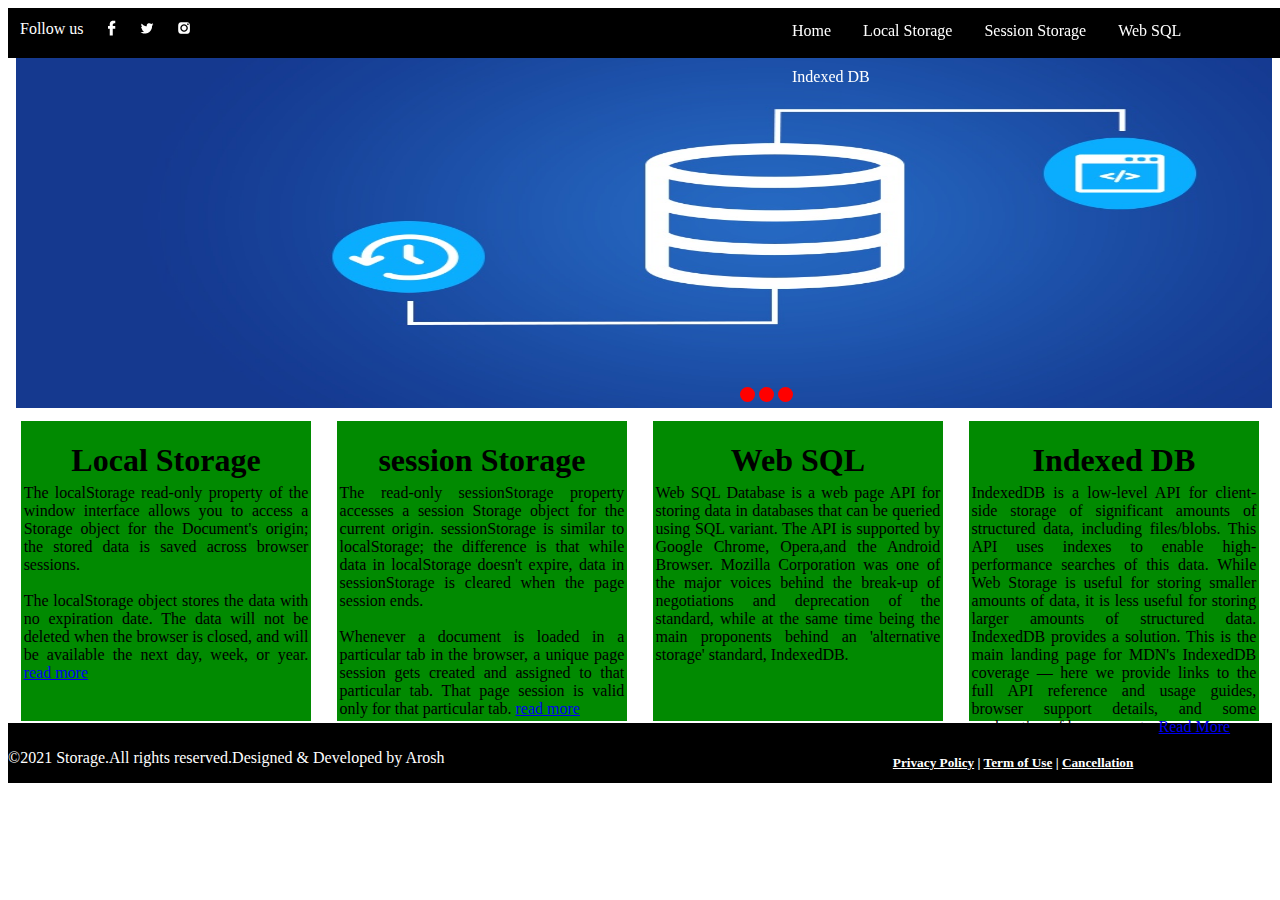
<file: index.html>
<!DOCTYPE html>
<html >
<head>

        

        <title>Storage</title>
        <style>
                #nav a{
                        display: block;
                        color: white;
                        text-align: center;
                        padding: 14px 16px;
                        text-decoration: none;
                        

                }
                #nav a:hover{
                        background-color:white;
                        color: black;
                }
                #nav ul {
                list-style-type: none;
                margin: 0;
                padding: 0;
                overflow: hidden;
              
                }
               #nav li {
                        float: left;
                        
                }
                #icon li{
                        padding: 12px;
                        float: left;
                }
                #icon a{
                        text-decoration: none;

                }
                #icon ul{
                list-style-type: none;
                margin: 0;
                padding: 0;
                overflow: hidden;


                }
                #icon ul #follow{
                        color: white;
                }



        </style>
</head>
<body>
       
        <div id="header" style="height: 50px;width: 100%; background-color: black;position: fixed;">
                <div id="icon" style="height: 100%; width: 30%; float: left;">
                        <ul>
                                <li id="follow">Follow us</li>
                                <li><a href="https://www.facebook.com/" target="_blank"><img src="icon/facebk_ico.png" alt="facebook icon" /></a></li>
                                <li><a href="https://twitter.com/" target="_blank"><img src="icon/twtr_ico.png" alt="twittern" /></a></li>
                                <li><a href="https://www.instagram.com/" target="_blank"><img src="icon/instagram2_icon.png" alt="instagram icon" /></a></li>
                        </ul>
                
                </div>
                <div style="height: 100%; width: 30%; float: left;"></div>
        <div id="nav" style="height: 100%; width: 40%; float: left;">
                <ul>
                <li> <a href="index.html" target="targetframe">Home</a></li>
                <li> <a href="localStorage_1.0/localStorage.html" target="targetframe">Local Storage</a></li>
               <li> <a href="sessionStorage_1.0/sessionStorage.html" target="targetframe">Session Storage</a></li>
               <li> <a href="webSQL_1.0/web.html" target="targetframe">Web SQL </a></li>
               <li> <a href="IndexedDB_1.0/MyIndexedDB.html" target="targetframe">Indexed DB </a></li>
        </ul>
        </div>


        </div>
        <div id="body" style="height: 400px; width: 100%; background-color:white; margin: 0;">
                
                <iframe src="image/image slide.html" name="targetframe" allowTransparency="true" scrolling="no" frameborder="0" width="100% " height="100%">
                </iframe>
               

        </div>



        <div style="height: 300px;width: 100%;background-color:white;">
                <div style=" width: 23%; height: 100%; float: left; box-sizing: border-box; background-color: rgb(1, 138, 1); margin: 1%;">
                        <h1 style="text-align: center;">Local Storage</h1>
                        <p style="text-align: justify; padding: 3px;margin-top: -20px;">
                                The localStorage read-only property of the window interface allows you to access a Storage object for the Document's origin; the stored data is saved across browser sessions.</br></br>
                                The localStorage object stores the data with no expiration date. The data will not be deleted when the browser is closed, and will be available the next day, week, or year.
                                <a href="https://developer.mozilla.org/en-US/docs/Web/API/Window/localStorage">read more</a>
                        </p>
                </div>
                <div style=" width: 23%; height: 100%; float: left; box-sizing: border-box; background-color: rgb(1, 138, 1); margin: 1%;">
                        <h1 style="text-align: center;"> session Storage</h1>
                        <p style="text-align: justify; padding: 3px; margin-top: -20px;">
                                The read-only sessionStorage property accesses a session Storage object for the current origin. sessionStorage is similar to localStorage; the difference is that while data in localStorage doesn't expire, data in sessionStorage is cleared when the page session ends.</br></br>
                                Whenever a document is loaded in a particular tab in the browser, a unique page session gets created and assigned to that particular tab. That page session is valid only for that particular tab.
                                <a href="https://developer.mozilla.org/en-US/docs/Web/API/Window/sessionStorage">read more</a>

                        </p>

                </div>

                <div style=" width: 23%; height: 100%; float: left; box-sizing: border-box; background-color: rgb(1, 138, 1); margin: 1%;">
                        <h1 style="text-align: center;">Web SQL</h1>
                        <p style="text-align: justify; padding: 3px; margin-top: -20px;">
                                Web SQL Database is a web page API for storing data in databases that can be queried using SQL variant.
                                The API is supported by Google Chrome, Opera,and the Android Browser.

                                Mozilla Corporation was one of the major voices behind the break-up of negotiations and deprecation of the standard, while at the same time being the main proponents behind an 'alternative storage' standard, IndexedDB.
                        </p>

                </div>

                <div style=" width: 23%; height: 100%; float: left; box-sizing: border-box; background-color: rgb(1, 138, 1); margin: 1%;">
                        <h1 style="text-align: center;">Indexed DB</h1>
                        <p style="text-align: justify; padding: 3px; margin-top: -20px; ">
                                IndexedDB is a low-level API for client-side storage of significant amounts of structured data, including files/blobs. This API uses indexes to enable high-performance searches of this data. While Web Storage is useful for storing smaller amounts of data, it is less useful for storing larger amounts of structured data. IndexedDB provides a solution. This is the main landing page for MDN's IndexedDB coverage — here we provide links to the full API reference and usage guides, browser support details, and some explanation of key concepts.
                                <a href="https://developer.mozilla.org/en-US/docs/Web/API/IndexedDB_API">Read More</a>

                        </p>

                </div>
        </div>

        
        <footer style="background-color:black;height:60px; width:100%;margin-bottom: 0px; margin-top: 15px;">
               		<div style="background-color:black;height:100%;width:100%">
				<div style="width:70%; float:left">

					<p style="color:white">&copy;2021 Storage.All rights reserved.Designed &amp; Developed by Arosh</p>
				</div>
				<div style="width:30%; float:left;" >
					<h5 style="color:white"><a href="#" style="color:white;">Privacy Policy</a> | <a href="#" style="color:white;">Term of Use</a>  | <a href="#" style="color:white;">Cancellation</a> </h5>
				</div>
			</div>
        </footer>
        

</body>
</html>
</file>
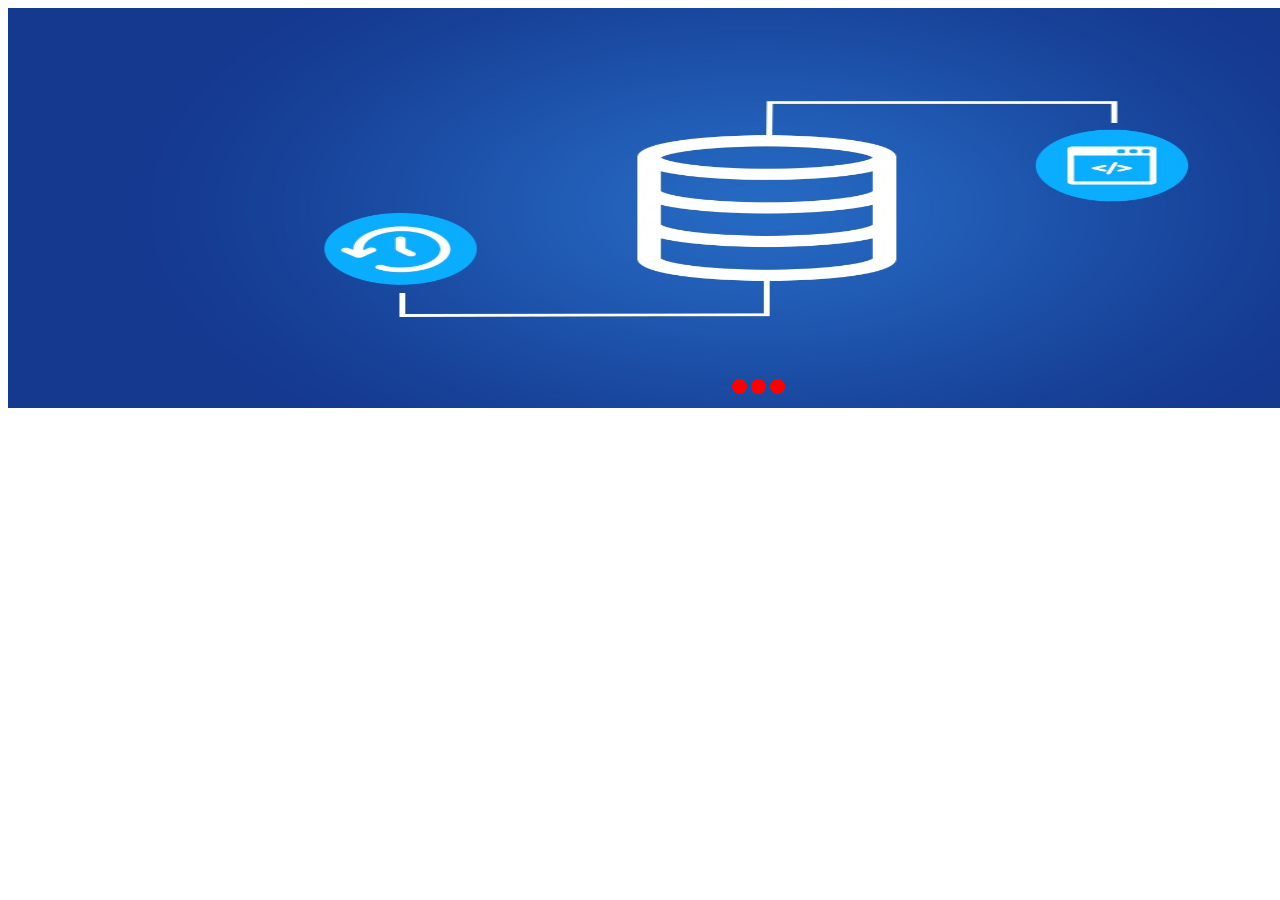
<file: image/image slide.html>
<!DOCTYPE html>
<html>
  <head>
    <title>Slideshow Images</title>
    <style>
      .slider {
        width: 1500px;
        height: 400px;
        /* background-color: yellow; */
        margin-left: auto;
        margin-right: auto;
        margin-top: 0px;
        text-align: center;
         overflow: hidden; 
      }
      .image-container {
        width: 4500px;
        background-color: pink;
        height: 400px;
        clear: both;
        position: relative;
        /* -webkit-transition: left 2s;
        -moz-transition: left 2s;
        -o-transition: left 2s;
        transition: left 2s; */
      }
      .slide {
        float: left;
        margin: 0px;
        padding: 0px;
        position: relative;
      }
      #slide-1:target ~ .image-container {
        left: 0px;
      }
      #slide-2:target ~ .image-container {
        left: -1500px;
      }
      #slide-3:target ~ .image-container {
        left: -3000px;
      }
      .buttons {
        position: relative;
         top: -29px; 
      }
      .buttons a {
        display: inline-block;
        height: 15px;
        width: 15px;
        border-radius: 50px;
        background-color: red;
      }
    </style>
  </head>
  <body>
    <div class="slider">
      <div id="slide-1"></div>
      <div id="slide-2"></div>
      <div id="slide-3"></div>
      <div class="image-container">
        <img src="storage.png" class="slide" width="1500" height="400" />
        <img src="storage1.jpg" class="slide" width="1500" height="400" />
        <img src="storage2.jpg" class="slide" width="1500" height="400" />
      </div>
      <div class="buttons">
        <a href="#slide-1"></a>
        <a href="#slide-2"></a>
        <a href="#slide-3"></a>
      </div>
    </div>
  </body>
</html>
</file>
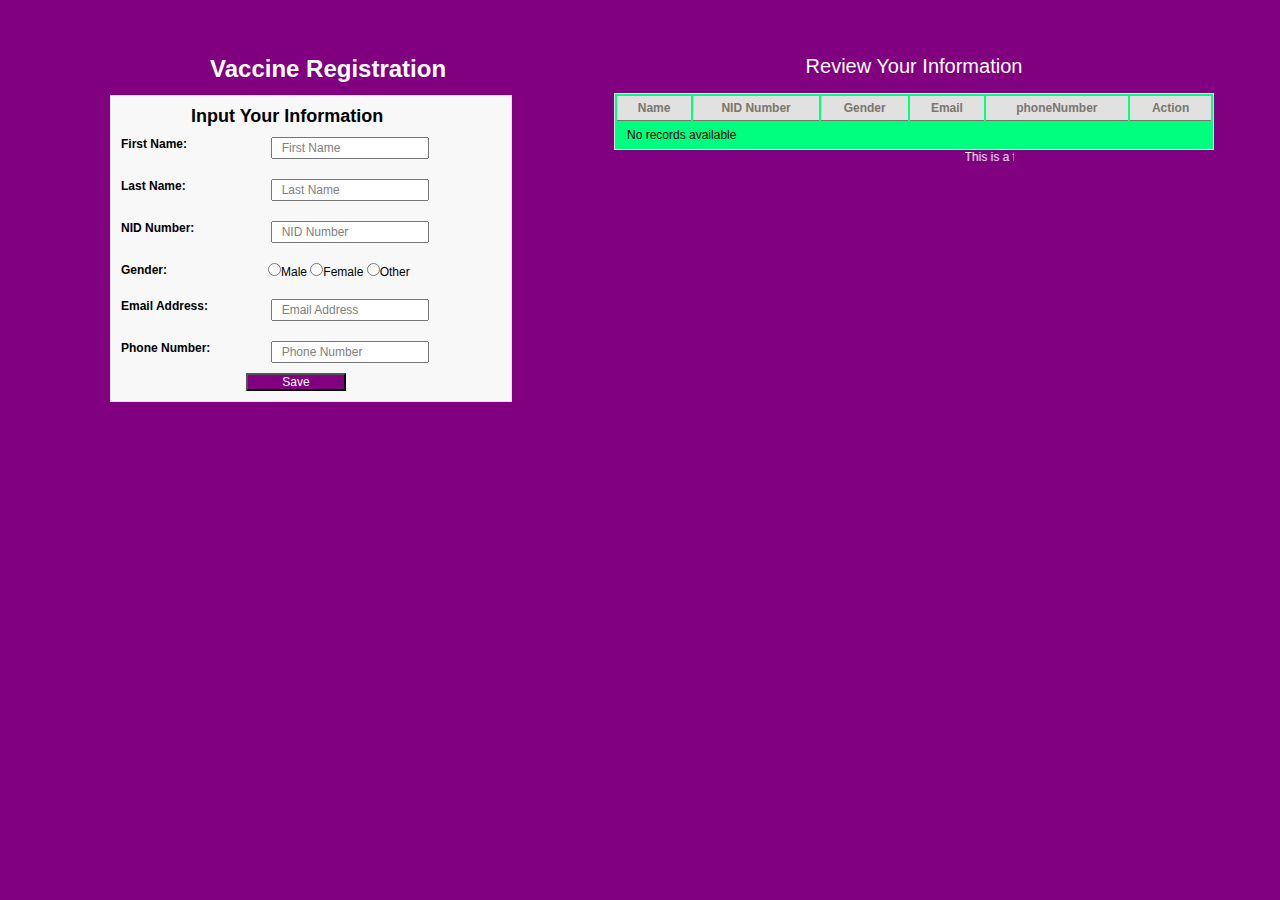
<file: IndexedDB_1.0/MyIndexedDB.html>
<!DOCTYPE html>
<html >
<head>

        <title>IndexedDB</title>
        <script src="../jquery-1.8.3.min.js"></script>
        <script src="myIndexedDB.js"></script>
        <link rel="stylesheet" href="myIndexedDB.css">
</head>
<body >
    <div id="container" style="width: 100%; height: 400px;">
            <header style="margin-top: 15px; margin-left: 200px;"> 
                <hgroup id="headerText">
                    <h1 style="margin-top: 55px;margin-bottom: 5px; color: white;">Vaccine Registration</h1>
                </hgroup>
            </header>
            <div role="main" style="float: left; width: 40%;">
                
    
                <div id="editContact">
                    <h2 id="currentAction"></h2>
                    <div>
                        <label for="firstName">First Name:</label>
                        <input type="text" id="firstName" name="firstName" placeholder="  First Name " required />
                    </div>
                    <div>
                        <label for="lastName">Last Name:</label>
                        <input type="text" id="lastName" name="lastName" placeholder="  Last Name " required />
                    </div>
                    <div>
                        <label for="NIDNumber">NID Number:</label>
                        <input type="text" id="NIDNumber" name="NIDNumber" placeholder="  NID Number " required />
                    </div>
                    <div class="gender">
                        <label for="gender" > Gender: </label>
                        <input type="radio"  name="gender" value="Male"/>Male
                   
                        <input type="radio"  name="gender" value="Female"/>Female
                        <input type="radio" name="gender" value="Other"/>Other
                    </div>
                    <div>
                        <label for="email">Email Address:</label>
                        <input type="email" id="email" name="email" placeholder="  Email Address " required />
                    </div>
                    <div>
                        <label for="phoneNumber">Phone Number:</label>
                        <input type="text" id="phoneNumber" name="phoneNumber" placeholder="  Phone Number " required />
                    </div>
                    <div class="buttons">
                        <button  id="btnSave" name="save">Save</button>

                    </div>
                </div>

            </div>
            <div style="float: left; width: 50%; margin-top: 10px;">
                <table id="contacts">
                    <caption style="font-size: 20px; color: white; margin-bottom: 15px;">Review Your Information</caption>
                    <thead>
                        <tr>
                           
                            <th>Name</th>
                            <th>NID Number</th>
                            <th>Gender</th>
                            <th>Email</th>
                            <th>phoneNumber</th>
                             <th>Action</th>
                    </tr>
                    </thead>
                <tbody>
                </tbody>
            </table>
        </div>
        <span >
            <marquee direction="left" style="color: white; width: 400px;">
                This is a form for test IndexedDB.
                </marquee>
        </span>
 
</div>
     
    
</body>
</html>
</file>
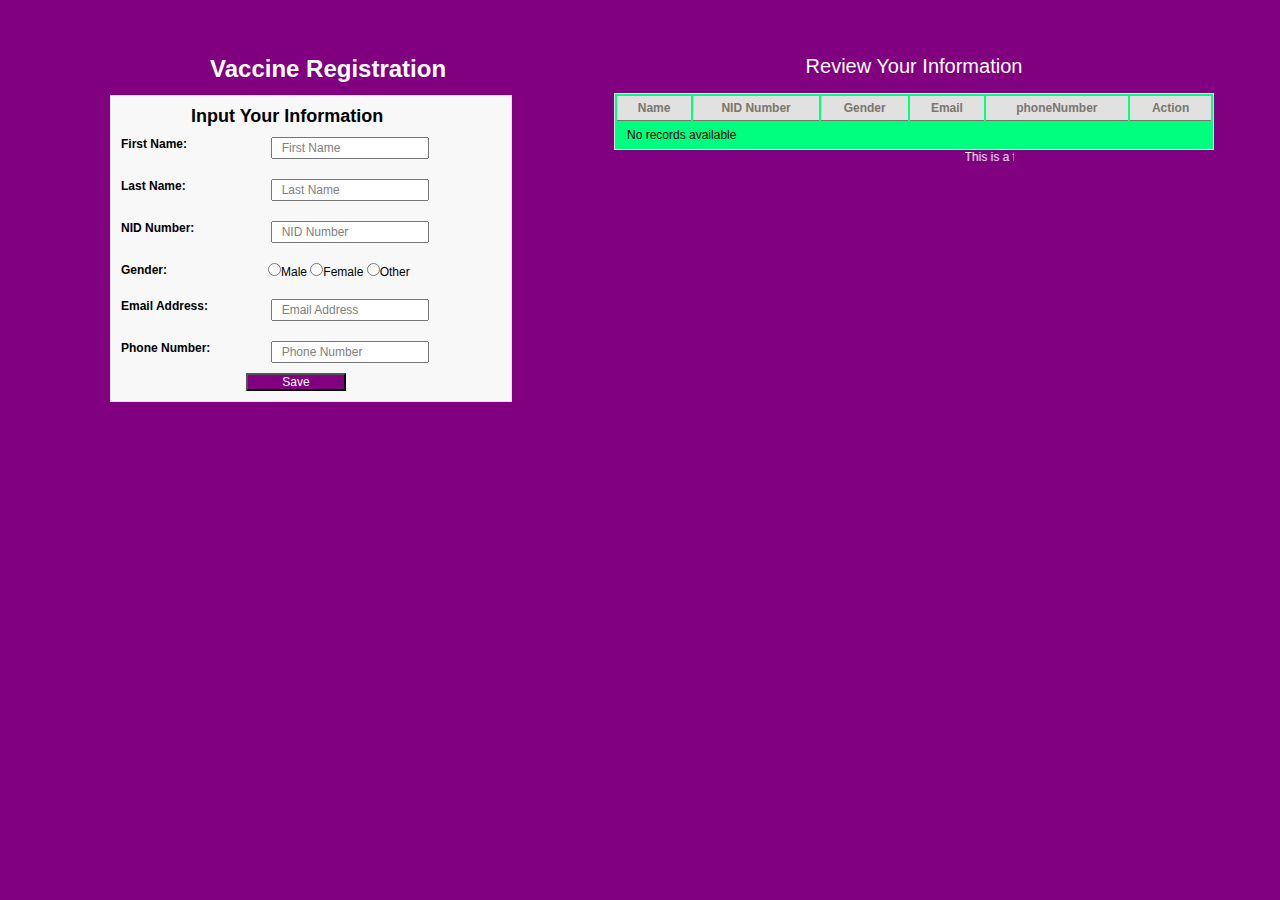
<file: localStorage_1.0/localStorage.html>
<!DOCTYPE html>
<html>
<head>

        <title>localStorage</title>
        <script src="../jquery-1.8.3.min.js"></script>
        <script src="localStorage.js"></script>
        <link rel="stylesheet" href="localStorage.css">
</head>
<body >
        <div id="container" style="width: 100%; height: 400px;">
                <header style="margin-top: 15px; margin-left: 200px;"> 
                    <hgroup id="headerText">
                        <h1 style="margin-top: 55px;margin-bottom: 5px; color: white;">Vaccine Registration</h1>
                    </hgroup>
                </header>
                <div role="main" style="float: left; width: 40%;">
                    
        
                    <div id="editContact">
                        <h2 id="currentAction"></h2>
                        <div>
                            <label for="firstName">First Name:</label>
                            <input type="text" id="firstName" name="firstName" placeholder="  First Name " required />
                        </div>
                        <div>
                            <label for="lastName">Last Name:</label>
                            <input type="text" id="lastName" name="lastName" placeholder="  Last Name " required />
                        </div>
                        <div>
                            <label for="NIDNumber">NID Number:</label>
                            <input type="text" id="NIDNumber" name="NIDNumber" placeholder="  NID Number " required />
                        </div>
                        <div class="gender">
                            <label for="gender" > Gender: </label>
                            <input type="radio"  name="gender" value="Male"/>Male
                       
                            <input type="radio"  name="gender" value="Female"/>Female
                            <input type="radio" name="gender" value="Other"/>Other
                        </div>
                        <div>
                            <label for="email">Email Address:</label>
                            <input type="email" id="email" name="email" placeholder="  Email Address " required />
                        </div>
                        <div>
                            <label for="phoneNumber">Phone Number:</label>
                            <input type="text" id="phoneNumber" name="phoneNumber" placeholder="  Phone Number " required />
                        </div>
                        <div class="buttons">
                            <button  id="btnSave" name="save">Save</button>

                        </div>
                    </div>

                </div>
                <div style="float: left; width: 50%; margin-top: 10px;">
                    <table id="contacts">
                        <caption style="font-size: 20px; color: white; margin-bottom: 15px;">Review Your Information</caption>
                        <thead>
                            <tr>
                               
                                <th>Name</th>
                                <th>NID Number</th>
                                <th>Gender</th>
                                <th>Email</th>
                                <th>phoneNumber</th>
                                 <th>Action</th>
                        </tr>
                        </thead>
                    <tbody>
                    </tbody>
                </table>
            </div>
            <span >
                <marquee direction="left" style="color: white; width: 400px;">
                    This is a form for test local Storage.
                    </marquee>
            </span>

    </div>
         
        
</body>
</html>
</file>
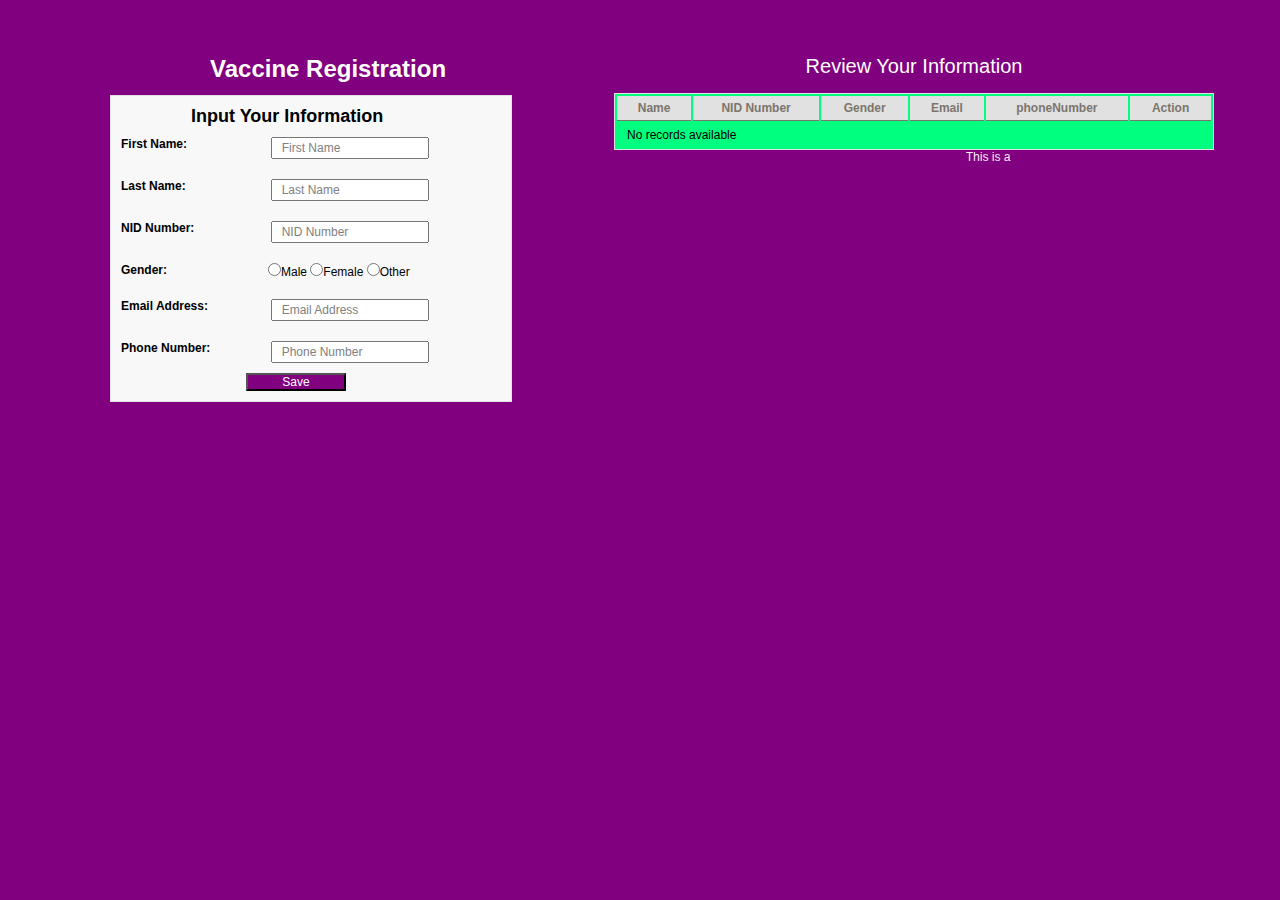
<file: sessionStorage_1.0/sessionStorage.html>
<!DOCTYPE html>
<html >
<head>

        <title>sessionStorage</title>
        <script src="../jquery-1.8.3.min.js"></script>
        <script src="sessionStorage.js"></script>
        <link rel="stylesheet" href="sessionStorage.css">
</head>
<body >
    <div id="container" style="width: 100%; height: 400px;">
            <header style="margin-top: 15px; margin-left: 200px;"> 
                <hgroup id="headerText">
                    <h1 style="margin-top: 55px;margin-bottom: 5px; color: white;">Vaccine Registration</h1>
                </hgroup>
            </header>
            <div role="main" style="float: left; width: 40%;">
                
    
                <div id="editContact">
                    <h2 id="currentAction"></h2>
                    <div>
                        <label for="firstName">First Name:</label>
                        <input type="text" id="firstName" name="firstName" placeholder="  First Name " required />
                    </div>
                    <div>
                        <label for="lastName">Last Name:</label>
                        <input type="text" id="lastName" name="lastName" placeholder="  Last Name " required />
                    </div>
                    <div>
                        <label for="NIDNumber">NID Number:</label>
                        <input type="text" id="NIDNumber" name="NIDNumber" placeholder="  NID Number " required />
                    </div>
                    <div class="gender">
                        <label for="gender" > Gender: </label>
                        <input type="radio"  name="gender" value="Male"/>Male
                   
                        <input type="radio"  name="gender" value="Female"/>Female
                        <input type="radio" name="gender" value="Other"/>Other
                    </div>
                    <div>
                        <label for="email">Email Address:</label>
                        <input type="email" id="email" name="email" placeholder="  Email Address " required />
                    </div>
                    <div>
                        <label for="phoneNumber">Phone Number:</label>
                        <input type="text" id="phoneNumber" name="phoneNumber" placeholder="  Phone Number " required />
                    </div>
                    <div class="buttons">
                        <button  id="btnSave" name="save">Save</button>

                    </div>
                </div>

            </div>
            <div style="float: left; width: 50%; margin-top: 10px;">
                <table id="contacts">
                    <caption style="font-size: 20px; color: white; margin-bottom: 15px;">Review Your Information</caption>
                    <thead>
                        <tr>
                           
                            <th>Name</th>
                            <th>NID Number</th>
                            <th>Gender</th>
                            <th>Email</th>
                            <th>phoneNumber</th>
                             <th>Action</th>
                    </tr>
                    </thead>
                <tbody>
                </tbody>
            </table>
        </div>
        <span >
            <marquee direction="left" style="color: white; width: 400px;">
                This is a form for test sessionStorage.
                </marquee>
        </span>

</div>
     
    
</body>
</html>
</file>
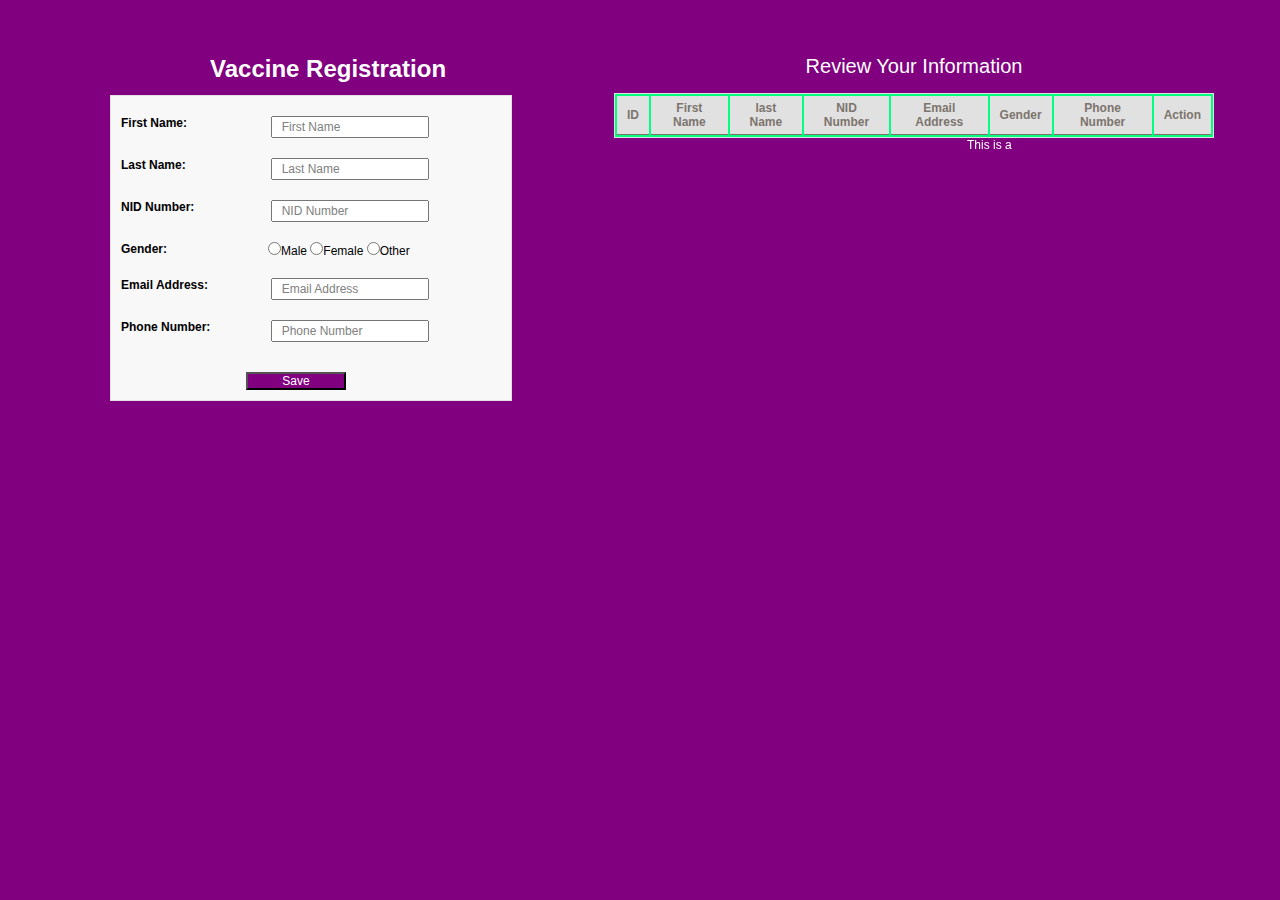
<file: webSQL_1.0/web.html>
<!DOCTYPE html>
<html >
<head>

        <title>WebSQL Storage</title>
        <link rel="stylesheet" href="web.css">
        <link href="favicon.ico" type="image/x-icon" rel="icon" />
        <script src="web.js"></script>
        <style>
                            #gender label{
                        margin-right: 25px;
                }
                #gender input{
                        margin-left: 5px;
                }
        </style>
        
</head>
<body >

        <div id="container" style="width: 100%; height: 400px; ">
                <header style="margin-top: 15px; margin-left: 200px;"> 
                    <hgroup id="headerText">
                        <h1 style="margin-top: 55px;margin-bottom: 5px; color: white;">Vaccine Registration</h1>
                    </hgroup>
                </header>
                <div role="main" style="float: left; width: 40%;">

                    
        
                    <div id="editContact">
                        <h2 id="currentAction"></h2>
                        <div>
                            <label for="firstName">First Name:</label>
                            <input type="text" id="firstName" name="firstName" placeholder="  First Name " required />
                        </div>
                        <div>
                            <label for="lastName">Last Name:</label>
                            <input type="text" id="lastName" name="lastName" placeholder="  Last Name " required />
                        </div>
                        <div>
                            <label for="NIDNumber">NID Number:</label>
                            <input type="text" id="NIDNumber" name="NIDNumber" placeholder="  NID Number " required />
                        </div>
                        <div class="gender">
                            <label for="gender" > Gender: </label>
                            <input type="radio"  name="gender" value="Male"/>Male
                       
                            <input type="radio"  name="gender" value="Female"/>Female
                            <input type="radio" name="gender" value="Other"/>Other
                        </div>

                        <div>
                            <label for="email">Email Address:</label>
                            <input type="email" id="email" name="email" placeholder="  Email Address " required />
                        </div>

                    <div>
                        <label for="phoneNumber">Phone Number:</label>
                        <input type="text" id="phoneNumber" name="phoneNumber" placeholder="  Phone Number " required />
                    </div>


                        <div>
                            <input type="hidden" id="id" value=""/>
                        </div>
                        <div class="buttons">

                            <button  id="btnSave" name="save" onclick="addContact()">Save</button>

                        </div>
                    </div>

                </div>
            
                <div style="float: left; width: 50%; margin-top: 10px;">
                    <table id="contacts">
                        <caption style="font-size: 20px; color: white; margin-bottom: 15px;">Review Your Information</caption>
                        <thead >
                            <tr>                              
                                <th>ID</th>
                                <th>First Name</th>
                                <th>last Name</th>
                                <th>NID Number</th>
                                <th>Email Address</th>
                                <th>Gender</th>
                                <th>Phone Number</th>
                                <th>Action</th>
                            </tr>
                        </thead>
                    <tbody>
                    </tbody>
                </table>
            </div>
            <span >
                <marquee direction="left" style="color: white; width: 400px;">
                    This is a form for test WebSQL
                    </marquee>
            </span>


    </div>

         
        
</body>
</html>
</file>
<file: IndexedDB_1.0/myIndexedDB.css>
* {
    margin: 0;
    padding: 0;
    font-size: 12px;
    font-family: Arial;
}

aside, footer, header, hgroup, nav {
    display: block;
}

body {
    /* color: #776E65; */
    padding: 10px;
    background-color: purple;
    height: 500px;
    overflow: hidden;

}

header {
    height: 20px;
    background-repeat: no-repeat;
    margin-top: 10px;
}

#headerText {
    position: absolute;
    top: 0px;
    width: 100%;
}

h1 {
    font-size: 24px;
}

div[role="main"] {
    float: left;
    width: 50%;
    margin-left: 100px;
    margin-top: 30px;
}

#editContact {
    background: none repeat scroll 0 0 #F8F8F8;
    border: 1px solid #E1E1E1;
    width: 400px;
    margin-top: 20px;
}

#editContact h2 {
    padding-left: 10px;
    margin-top: 10px;
    font-size: 18px;
    width: 200px;
}

#editContact div {
    width: 350px;
    padding: 10px;
}

#editContact div.buttons {
    text-align: center;
    
}

#editContact label {
    width: 150px;
    height: 12px;
    vertical-align: bottom;
    clear: left;
    display: block;
    float:left;
    font-weight: bold;
    
}
#editContact .gender #male{
   margin-left:5px;

}
#editContact .gender label{
    margin-right:-3px;
 
 }

#editContact input[type=text],[type=email]{
    width: 150px;
    padding: 2px;
}
.buttons {
    width: 5px;
    margin-top: -15px;
   
    color: white;
} 

button {
    width: 100px;
    margin-top: 5px;
    background-color:purple;
    color: white;
}

#contacts {
    width: 600px;
    border: 1px solid #E1E1E1;
    margin: 0px;
    padding: 0px;
    background-color: springgreen;
}

#contacts thead {
    background-color: #e1e1e1;
    color: #7C756D;
    font-weight: bold;
    text-align: left;
}

#contacts tbody tr:nth-child(even) {
    background-color: #eee;
}

#contacts th {
    border-color: #7C756D;
    border-style: none none solid;
    border-width: 0 0 1px;
}

#contacts th, #contacts td {
    margin: 0px;
    padding: 5px 10px;
}
#contacts th {
    text-align: center;

}
#currentAction{
    
    margin-left: 70px;

}
input[type=text]:focus, input[type=phone]:focus, input[type=email]:focus{
    background-color:yellow;
    outline:none;
    }
::placeholder{
    color:gray;
}
</file>
<file: localStorage_1.0/localStorage.css>
* {
    margin: 0;
    padding: 0;
    font-size: 12px;
    font-family: Arial;
}

aside, footer, header, hgroup, nav {
    display: block;
}

body {
    /* color: #776E65; */
    padding: 10px;
    background-color: purple;
    height: 500px;
    overflow: hidden;

}

header {
    height: 20px;
    background-repeat: no-repeat;
    margin-top: 10px;
}

#headerText {
    position: absolute;
    top: 0px;
    width: 100%;
}

h1 {
    font-size: 24px;
}

div[role="main"] {
    float: left;
    width: 50%;
    margin-left: 100px;
    margin-top: 30px;
}

#editContact {
    background: none repeat scroll 0 0 #F8F8F8;
    border: 1px solid #E1E1E1;
    width: 400px;
    margin-top: 20px;
}

#editContact h2 {
    padding-left: 10px;
    margin-top: 10px;
    font-size: 18px;
    width: 200px;
}

#editContact div {
    width: 350px;
    padding: 10px;
}

#editContact div.buttons {
    text-align: center;
    
}

#editContact label {
    width: 150px;
    height: 12px;
    vertical-align: bottom;
    clear: left;
    display: block;
    float:left;
    font-weight: bold;
    
}
#editContact .gender #male{
   margin-left:5px;

}
#editContact .gender label{
    margin-right:-3px;
 
 }

#editContact input[type=text],[type=email]{
    width: 150px;
    padding: 2px;
}
.buttons {
    width: 5px;
    margin-top: -15px;
   
    color: white;
} 

button {
    width: 100px;
    margin-top: 5px;
    background-color:purple;
    color: white;
}

#contacts {
    width: 600px;
    border: 1px solid #E1E1E1;
    margin: 0px;
    padding: 0px;
    background-color: springgreen;
}

#contacts thead {
    background-color: #e1e1e1;
    color: #7C756D;
    font-weight: bold;
    text-align: left;
}

#contacts tbody tr:nth-child(even) {
    background-color: #eee;
}

#contacts th {
    border-color: #7C756D;
    border-style: none none solid;
    border-width: 0 0 1px;
}

#contacts th, #contacts td {
    margin: 0px;
    padding: 5px 10px;
}
#contacts th {
    text-align: center;

}
#currentAction{
    
    margin-left: 70px;

}
input[type=text]:focus, input[type=phone]:focus, input[type=email]:focus{
    background-color:yellow;
    outline:none;
    }
::placeholder{
    color:gray;
}
</file>
<file: sessionStorage_1.0/sessionStorage.css>
* {
    margin: 0;
    padding: 0;
    font-size: 12px;
    font-family: Arial;
}

aside, footer, header, hgroup, nav {
    display: block;
}

body {

    padding: 10px;
    background-color: purple;
    height: 500px;
    overflow: hidden;

}

header {
    height: 20px;
    background-repeat: no-repeat;
    margin-top: 10px;
}

#headerText {
    position: absolute;
    top: 0px;
    width: 100%;
}

h1 {
    font-size: 24px;
}

div[role="main"] {
    float: left;
    width: 50%;
    margin-left: 100px;
    margin-top: 30px;
}

#editContact {
    background: none repeat scroll 0 0 #F8F8F8;
    border: 1px solid #E1E1E1;
    width: 400px;
    margin-top: 20px;
}

#editContact h2 {
    padding-left: 10px;
    margin-top: 10px;
    font-size: 18px;
    width: 200px;
}

#editContact div {
    width: 350px;
    padding: 10px;
}

#editContact div.buttons {
    text-align: center;
    
}

#editContact label {
    width: 150px;
    height: 12px;
    vertical-align: bottom;
    clear: left;
    display: block;
    float:left;
    font-weight: bold;
    
}
#editContact .gender #male{
   margin-left:5px;

}
#editContact .gender label{
    margin-right:-3px;
 
 }

#editContact input[type=text],[type=email]{
    width: 150px;
    padding: 2px;
}
.buttons {
    width: 5px;
    margin-top: -15px;
   
    color: white;
} 

button {
    width: 100px;
    margin-top: 5px;
    background-color:purple;
    color: white;
}

#contacts {
    width: 600px;
    border: 1px solid #E1E1E1;
    margin: 0px;
    padding: 0px;
    background-color: springgreen;
}

#contacts thead {
    background-color: #e1e1e1;
    color: #7C756D;
    font-weight: bold;
    text-align: left;
}

#contacts tbody tr:nth-child(even) {
    background-color: #eee;
}

#contacts th {
    border-color: #7C756D;
    border-style: none none solid;
    border-width: 0 0 1px;
}

#contacts th, #contacts td {
    margin: 0px;
    padding: 5px 10px;
}
#contacts th {
    text-align: center;

}
#currentAction{
    
    margin-left: 70px;

}
input[type=text]:focus, input[type=phone]:focus, input[type=email]:focus{
    background-color:yellow;
    outline:none;
    }
::placeholder{
    color:gray;
}
</file>
<file: webSQL_1.0/web.css>
* {
    margin: 0;
    padding: 0;
    font-size: 12px;
    font-family: Arial;
}

aside, footer, header, hgroup, nav {
    display: block;
}

body {

    padding: 10px;
    background-color: purple;
    height: 500px;
    overflow: hidden;

}

header {
    height: 20px;
    background-repeat: no-repeat;
    margin-top: 10px;
}

#headerText {
    position: absolute;
    top: 0px;
    width: 100%;
}

h1 {
    font-size: 24px;
}

div[role="main"] {
    float: left;
    width: 50%;
    margin-left: 100px;
    margin-top: 30px;
}

#editContact {
    background: none repeat scroll 0 0 #F8F8F8;
    border: 1px solid #E1E1E1;
    width: 400px;
    margin-top: 20px;
}

#editContact h2 {
    padding-left: 10px;
    margin-top: 10px;
    font-size: 18px;
    width: 200px;
}

#editContact div {
    width: 350px;
    padding: 10px;
}

#editContact div.buttons {
    text-align: center;
    
}

#editContact label {
    width: 150px;
    height: 12px;
    vertical-align: bottom;
    clear: left;
    display: block;
    float:left;
    font-weight: bold;
    
}
#editContact .gender #male{
   margin-left:5px;

}
#editContact .gender label{
    margin-right:-3px;
 
 }

#editContact input[type=text],[type=email]{
    width: 150px;
    padding: 2px;
}
.buttons {
    width: 5px;
    margin-top: -15px;
   
    color: white;
} 

button {
    width: 100px;
    margin-top: 5px;
    background-color:purple;
    color: white;
}

#contacts {
    width: 600px;
    border: 1px solid #E1E1E1;
    margin: 0px;
    padding: 0px;
    background-color: springgreen;
}

#contacts thead {
    background-color: #e1e1e1;
    color: #7C756D;
    font-weight: bold;
    text-align: left;
}

#contacts tbody tr:nth-child(even) {
    background-color: #eee;
}

#contacts th {
    border-color: #7C756D;
    border-style: none none solid;
    border-width: 0 0 1px;
}

#contacts th, #contacts td {
    margin: 0px;
    padding: 5px 10px;
}
#contacts th {
    text-align: center;

}
#currentAction{
    
    margin-left: 70px;

}
input[type=text]:focus, input[type=phone]:focus, input[type=email]:focus{
    background-color:yellow;
    outline:none;
    }
::placeholder{
    color:gray;
}
</file>
